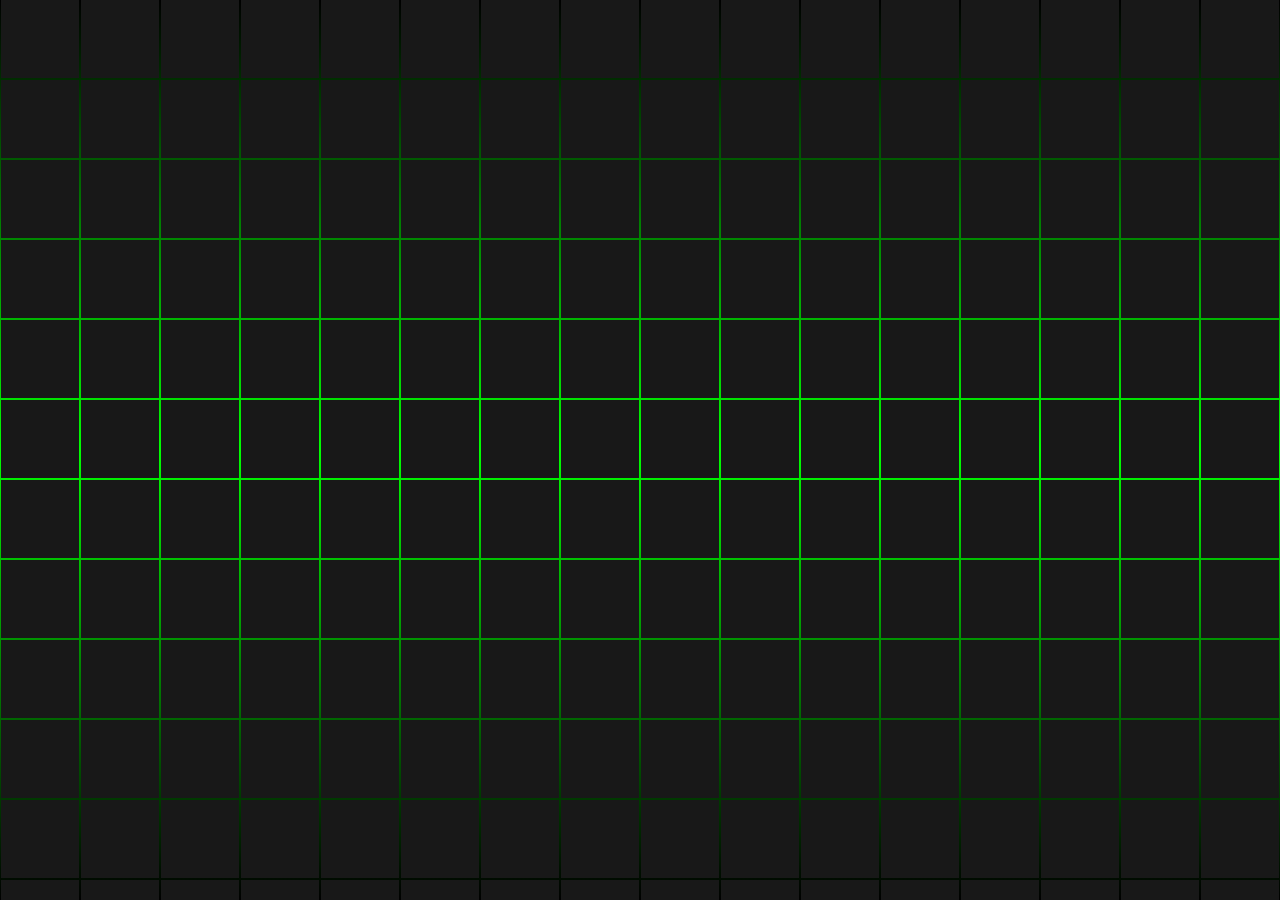
<file: index.html>
<!DOCTYPE html>
<html lang="en">
<head>
  <meta charset="UTF-8">
  <meta http-equiv="X-UA-Compatible" content="IE=edge">
  <meta name="viewport" content="width=device-width, initial-scale=1.0">
  <link rel="stylesheet" type="text/css" href="style.css">
  <title>Next Level Animated Login Form</title>
</head>
<body>
  <section>

    <span></span>
    <span></span>
    <span></span>
    <span></span>
    <span></span>
    <span></span>
    <span></span>
    <span></span>
    <span></span>
    <span></span>
    <span></span>
    <span></span>
    <span></span>
    <span></span>
    <span></span>
    <span></span>
    <span></span>
    <span></span>
    <span></span>
    <span></span>
    <span></span>
    <span></span>
    <span></span>
    <span></span>
    <span></span>
    <span></span>
    <span></span>
    <span></span>
    <span></span>
    <span></span>
    <span></span>
    <span></span>
    <span></span>
    <span></span>
    <span></span>
    <span></span>
    <span></span>
    <span></span>
    <span></span>
    <span></span>
    <span></span>
    <span></span>
    <span></span>
    <span></span>
    <span></span>
    <span></span>
    <span></span>
    <span></span>
    <span></span>
    <span></span>
    <span></span>
    <span></span>
    <span></span>
    <span></span>
    <span></span>
    <span></span>
    <span></span>
    <span></span>
    <span></span>
    <span></span>
    <span></span>
    <span></span>
    <span></span>
    <span></span>
    <span></span>
    <span></span>
    <span></span>
    <span></span>
    <span></span>
    <span></span>
    <span></span>
    <span></span>
    <span></span>
    <span></span>
    <span></span>
    <span></span>
    <span></span>
    <span></span>
    <span></span>
    <span></span>
    <span></span>
    <span></span>
    <span></span>
    <span></span>
    <span></span>
    <span></span>
    <span></span>
    <span></span>
    <span></span>
    <span></span>
    <span></span>
    <span></span>
    <span></span>
    <span></span>
    <span></span>
    <span></span>
    <span></span>
    <span></span>
    <span></span>
    <span></span>
    <span></span>
    <span></span>
    <span></span>
    <span></span>
    <span></span>
    <span></span>
    <span></span>
    <span></span>
    <span></span>
    <span></span>
    <span></span>
    <span></span>
    <span></span>
    <span></span>
    <span></span>
    <span></span>
    <span></span>
    <span></span>
    <span></span>
    <span></span>
    <span></span>
    <span></span>
    <span></span>
    <span></span>
    <span></span>
    <span></span>
    <span></span>
    <span></span>
    <span></span>
    <span></span>
    <span></span>
    <span></span>
    <span></span>
    <span></span>
    <span></span>
    <span></span>
    <span></span>
    <span></span>
    <span></span>
    <span></span>
    <span></span>
    <span></span>
    <span></span>
    <span></span>
    <span></span>
    <span></span>
    <span></span>
    <span></span>
    <span></span>
    <span></span>
    <span></span>
    <span></span>
    <span></span>
    <span></span>
    <span></span>
    <span></span>
    <span></span>
    <span></span>
    <span></span>
    <span></span>
    <span></span>
    <span></span>
    <span></span>
    <span></span>
    <span></span>
    <span></span>
    <span></span>
    <span></span>
    <span></span>
    <span></span>
    <span></span>
    <span></span>
    <span></span>
    <span></span>
    <span></span>
    <span></span>
    <span></span>
    <span></span>
    <span></span>
    <span></span>
    <span></span>
    <span></span>
    <span></span>
    <span></span>
    <span></span>
    <span></span>
    <span></span>
    <span></span>
    <span></span>
    <span></span>
    <span></span>
    <span></span>
    <span></span>
    <span></span>
    <span></span>
    <span></span>
    <span></span>
    <span></span>
    <span></span>
    <span></span>
    <span></span>
    <span></span>
    <span></span>
    <span></span>
    <span></span>
    <span></span>
    <span></span>
    <span></span>
    <span></span>
    <span></span>
    <span></span>
    <span></span>
    <span></span>
    <span></span>
    <span></span>
    <span></span>
    <span></span>
    <span></span>
    <span></span>
    <span></span>
    <span></span>
    <span></span>
    <span></span>
    <span></span>
    <span></span>
    <span></span>
    <span></span>
    <span></span>
    <span></span>
    <span></span>
    <span></span>
    <span></span>
    <span></span>
    <span></span>
    <span></span>
    <span></span>
    <span></span>
    <span></span>
    <span></span>
    <span></span>
    <span></span>
    <span></span>
    <span></span>
    <span></span>
    <span></span>
    <span></span>
    <span></span>
    <span></span>
    <span></span>
    <span></span>
    <span></span>
    <span></span>
    <span></span>
    <span></span>
    <span></span>
    <span></span>
    <span></span>
    <span></span>
    <span></span>
    <span></span>
  <form autocomplete="off">
   <div class="signin">
      <div class="content">
        <h2>CortanaMatrix </h2>
        <div class="form">
          <div class="inputBx">
            <input type="text" required>
            <i>Username</i>
          </div>
          <div class="inputBx">
            <input type="password" required>
            <i>Password</i>
          </div>
          <div class="links">
            <a href="#">Forgot Password</a>
            <a href="#">Signup</a>
          </div>
           <div class="inputBx">
           <input type="submit" value="Login" id="customLoginButton">

          

        </div>
      </div>
    </div>
   
  </section>
</body>
</html>
</file>
<file: style.css>
@import url('https://fonts.googleapis.com/css2?family=Quicksand:wght@300;400;500;600;700&display=swap');
*
{
	margin: 0;
	padding: 0;
	box-sizing: border-box;
	font-family: 'Quicksand', sans-serif;
}
body 
{
	display: flex;
	justify-content: center;
	align-items: center;
	min-height: 100vh;
	background: #000;
}
section 
{
	position: absolute;
	width: 100vw;
	height: 100vh;
	display: flex;
	justify-content: center;
	align-items: center;
	gap: 2px;
	flex-wrap: wrap;
	overflow: hidden;
}
section::before 
{
	content: '';
	position: absolute;
	width: 100%;
	height: 100%;
	background: linear-gradient(#000,#0f0,#000);
	animation: animate 5s linear infinite;
}
@keyframes animate 
{
	0%
	{
		transform: translateY(-100%);
	}
	100%
	{
		transform: translateY(100%);
	}
}
section span 
{
	position: relative;
	display: block;
	width: calc(6.25vw - 2px);
	height: calc(6.25vw - 2px);
	background: #181818;
	z-index: 2;
	transition: 1.5s;
}
section span:hover 
{
	background: #0f0;
	transition: 0s;
}

section .signin
{
	position: absolute;
	width: 400px;
	background: #222;
	z-index: 1000;
	display: flex;
	justify-content: center;
	align-items: center;
	padding: 40px;
	border-radius: 4px;
	box-shadow: 0 15px 35px rgba(0,0,0,0.5);
}
section .signin .content 
{
	position: relative;
	width: 100%;
	display: flex;
	justify-content: center;
	align-items: center;
	flex-direction: column;
	gap: 40px;
}
section .signin .content h2 
{
	font-size: 2em;
	color: #0f0;
	text-transform: uppercase;
}
section .signin .content .form 
{
	width: 100%;
	display: flex;
	flex-direction: column;
	gap: 25px;
}
section .signin .content .form .inputBx 
{
	position: relative;
	width: 100%;
}
section .signin .content .form .inputBx input 
{
	position: relative;
	width: 100%;
	background: #333;
	border: none;
	outline: none;
	padding: 25px 10px 7.5px;
	border-radius: 4px;
	color: #fff;
	font-weight: 500;
	font-size: 1em;
}
section .signin .content .form .inputBx i 
{
	position: absolute;
	left: 0;
	padding: 15px 10px;
	font-style: normal;
	color: #aaa;
	transition: 0.5s;
	pointer-events: none;
}
.signin .content .form .inputBx input:focus ~ i,
.signin .content .form .inputBx input:valid ~ i
{
	transform: translateY(-7.5px);
	font-size: 0.8em;
	color: #fff;
}
.signin .content .form .links 
{
	position: relative;
	width: 100%;
	display: flex;
	justify-content: space-between;
}
.signin .content .form .links a 
{
	color: #fff;
	text-decoration: none;
}
.signin .content .form .links a:nth-child(2)
{
	color: #0f0;
	font-weight: 600;
}
.signin .content .form .inputBx input[type="submit"]
{
	padding: 10px;
	background: #0f0;
	color: #111;
	font-weight: 600;
	font-size: 1.25em;
	letter-spacing: 0.05em;
	cursor: pointer;
}
@media (max-width: 900px)
{
	section span 
	{
		width: calc(10vw - 2px);
		height: calc(10vw - 2px);
	}
}
@media (max-width: 600px)
{
	section span 
	{
		width: calc(20vw - 2px);
		height: calc(20vw - 2px);
	}
}
</file>
